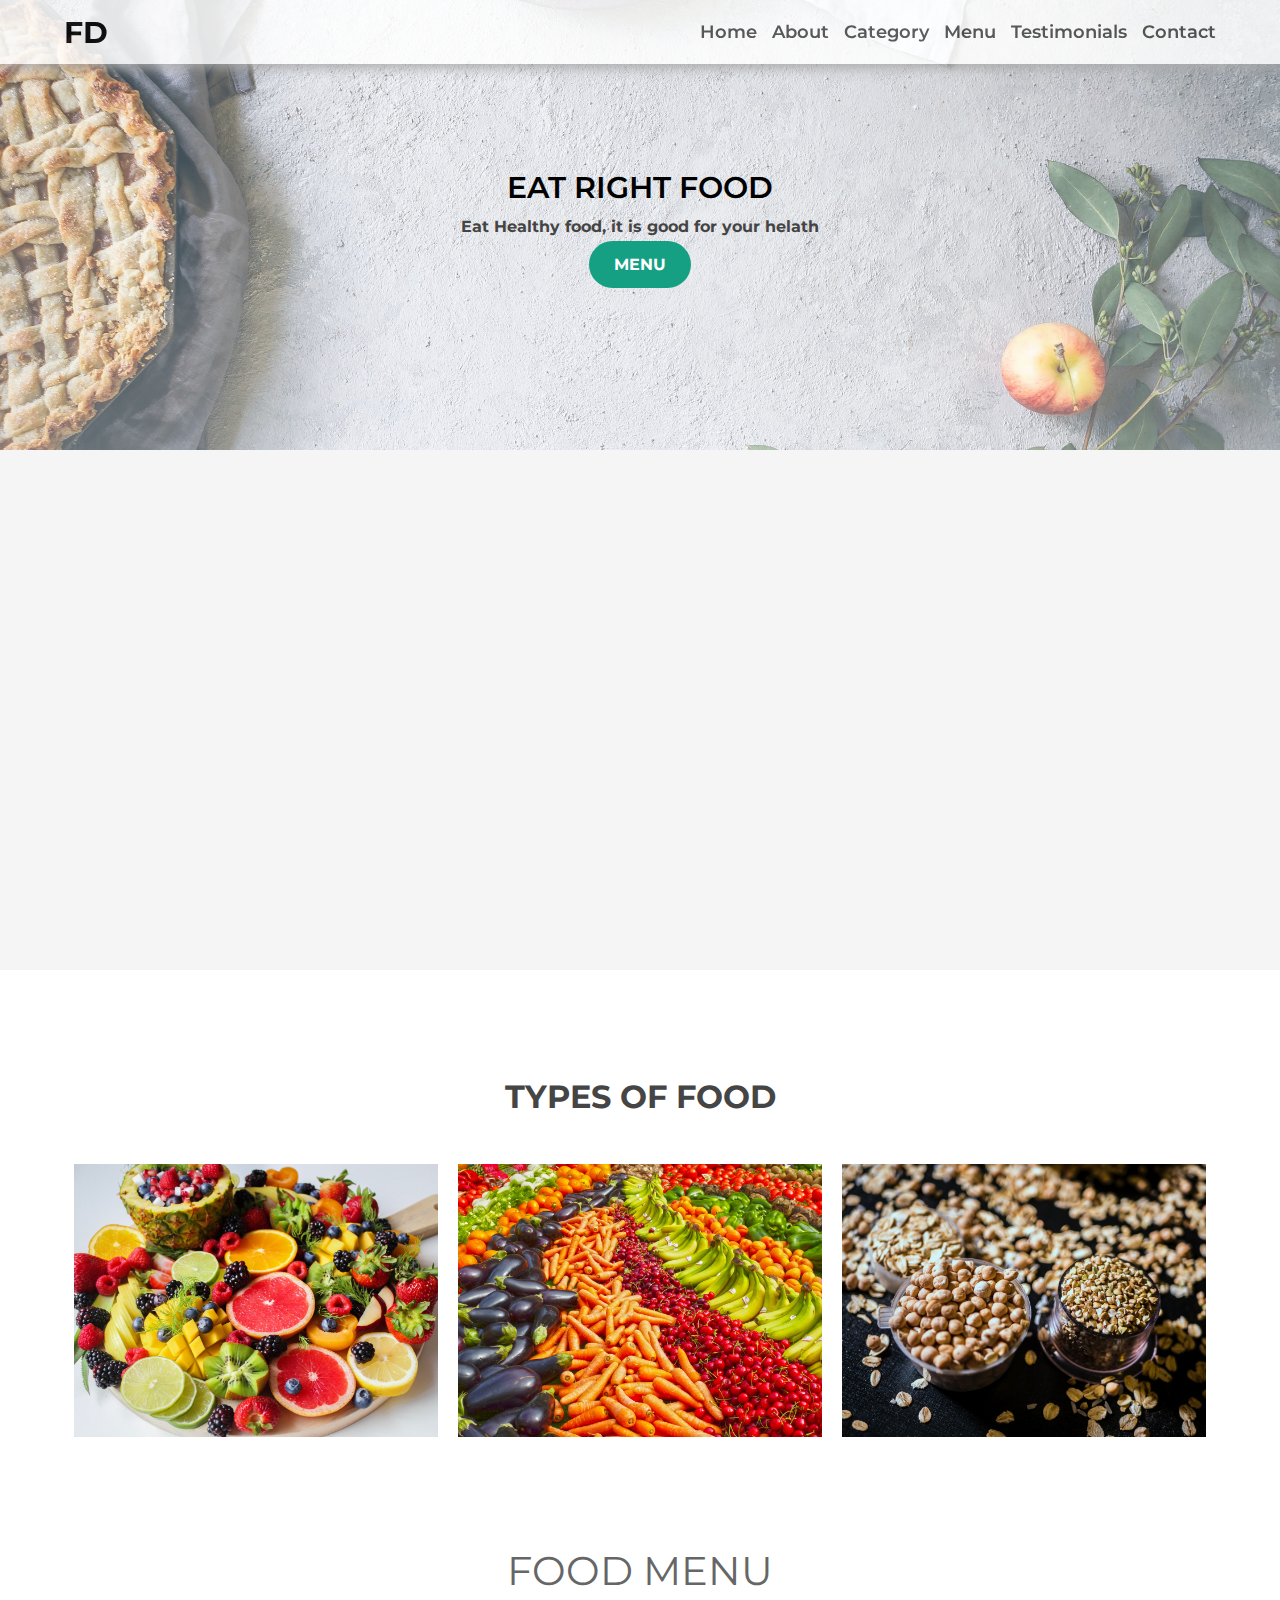
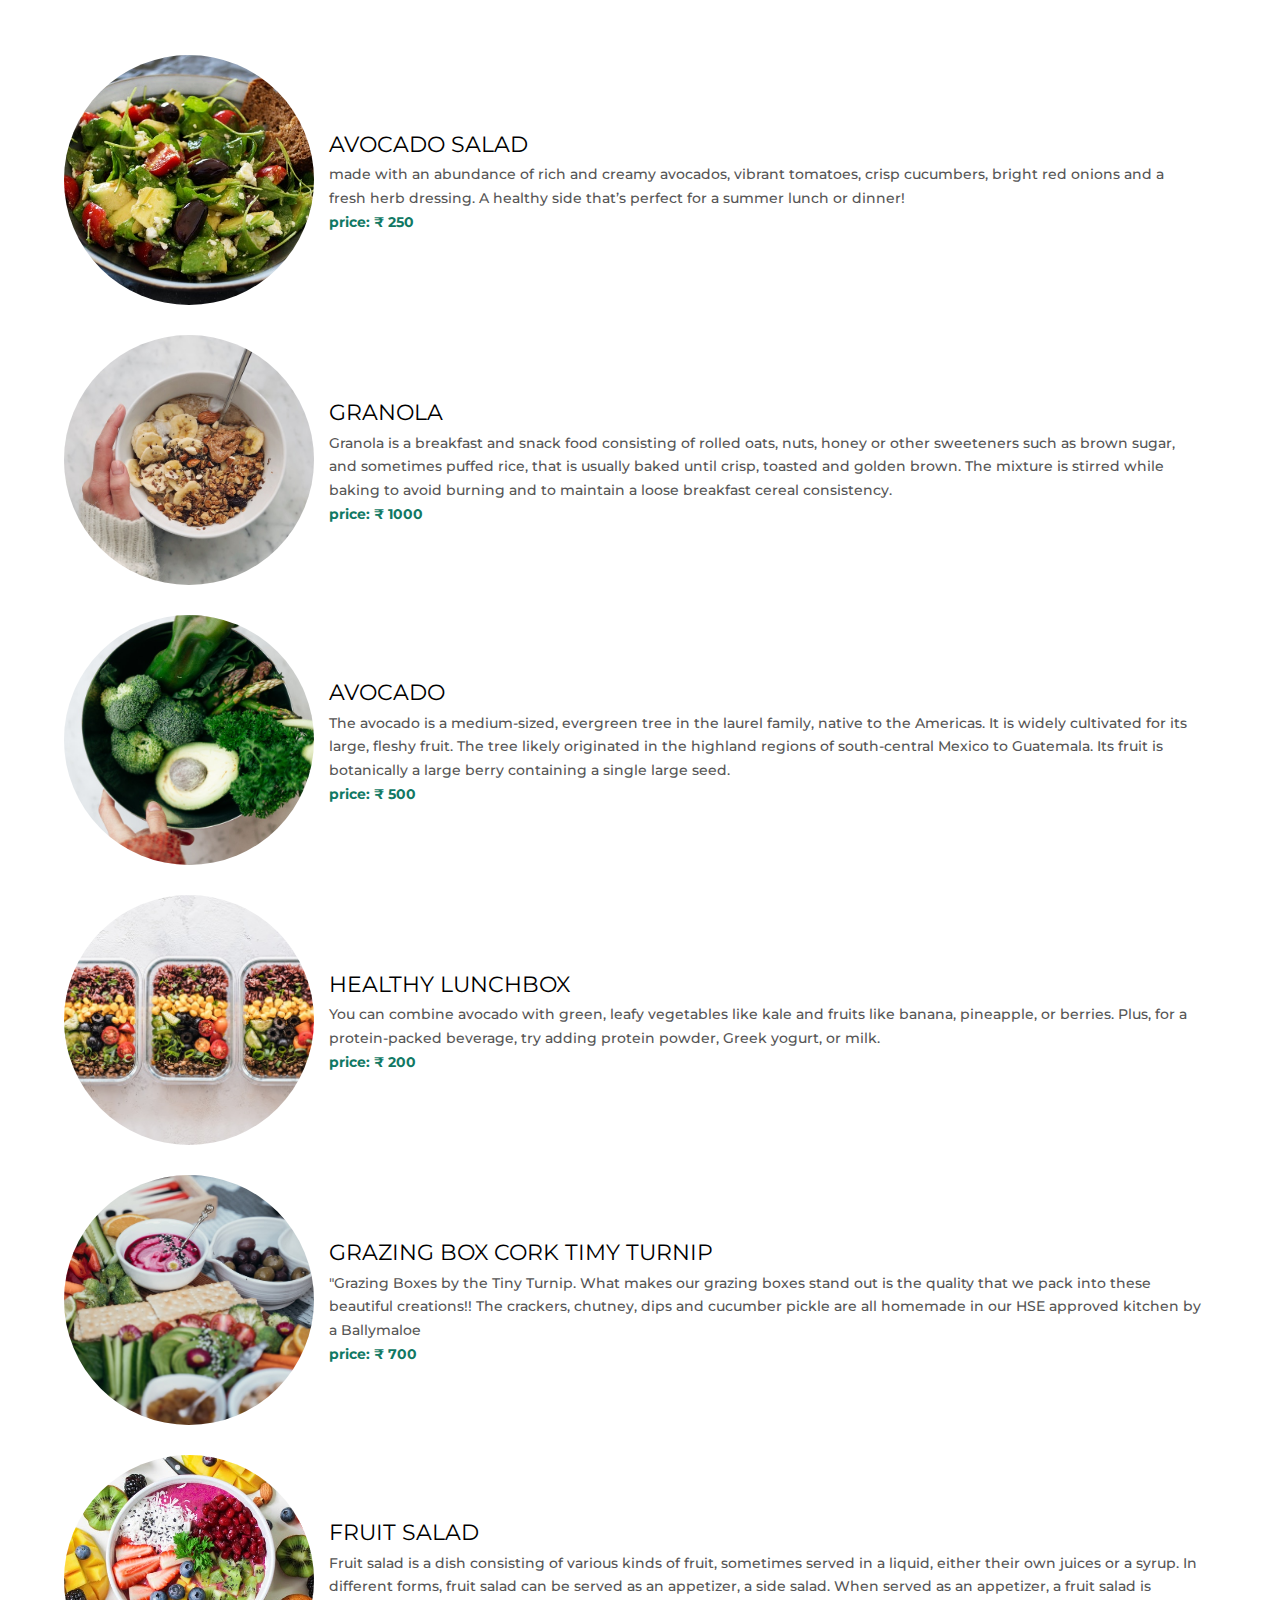
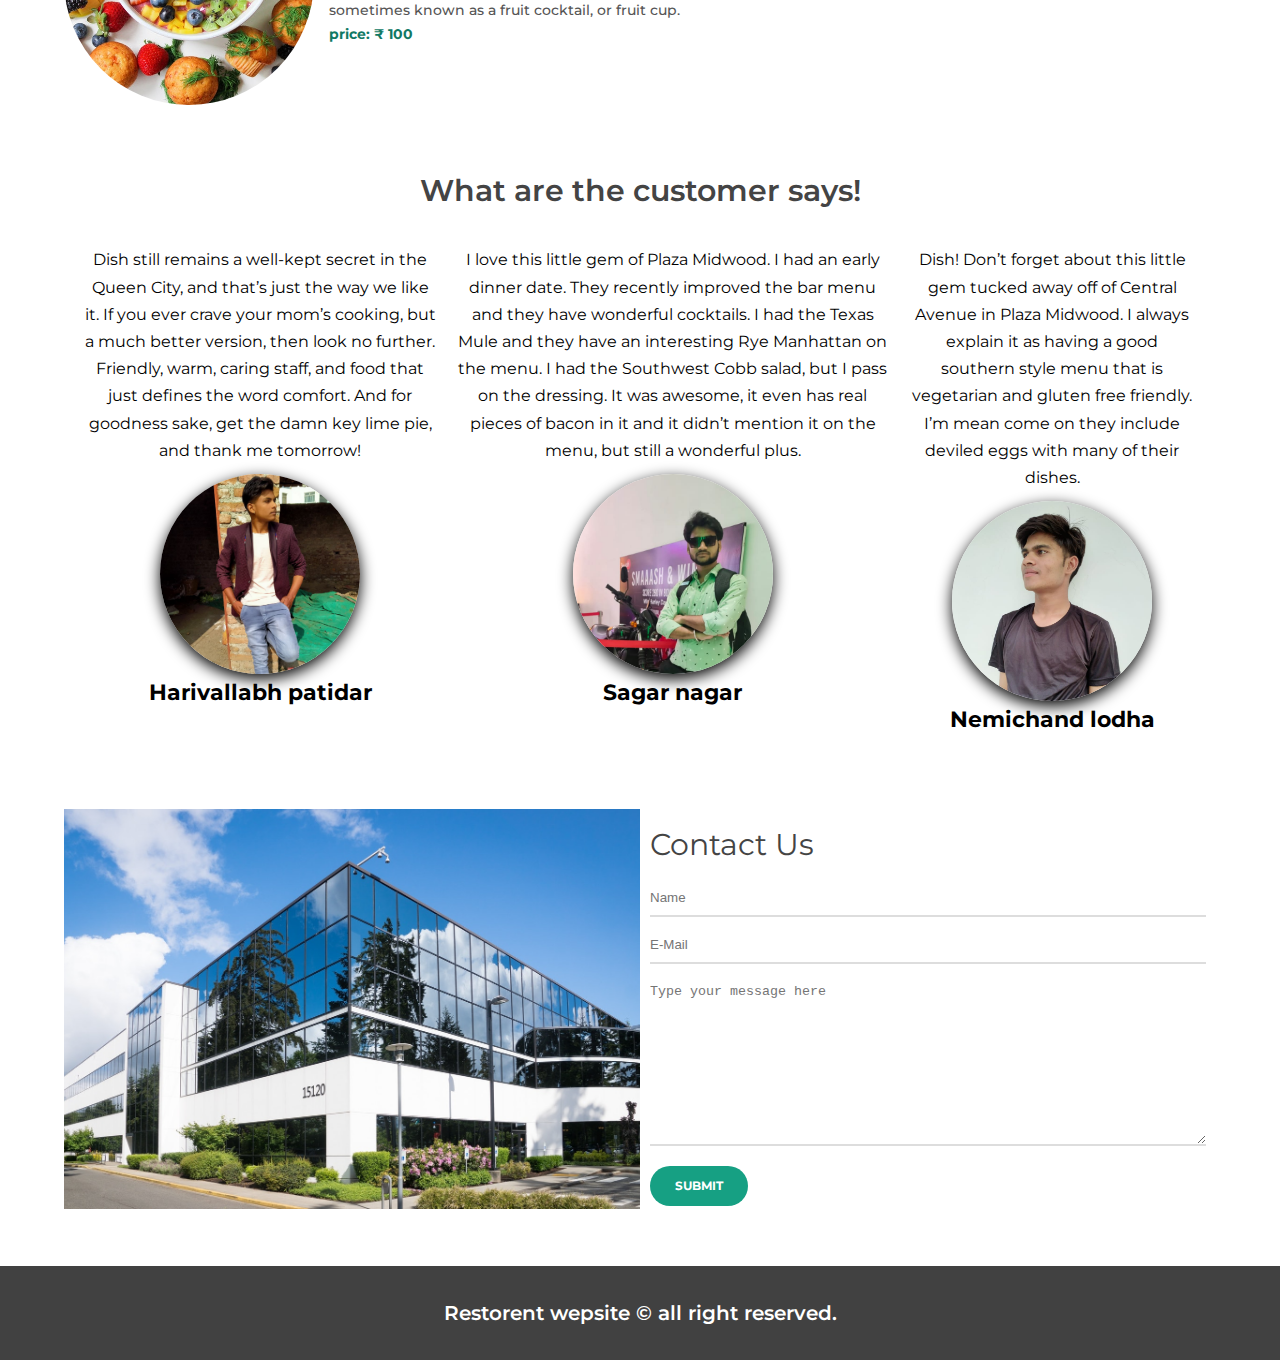
<file: Food wepsite/index.html>
<!DOCTYPE html>
<html lang="en">
<head>
    <meta charset="UTF-8">
    <meta http-equiv="X-UA-Compatible" content="IE=edge">
    <meta name="viewport" content="width=device-width, initial-scale=1.0">
    <link rel="stylesheet" href="style.css">
    <link rel="stylesheet" href="https://cdnjs.cloudflare.com/ajax/libs/font-awesome/6.1.2/css/all.min.css" integrity="sha512-1sCRPdkRXhBV2PBLUdRb4tMg1w2YPf37qatUFeS7zlBy7jJI8Lf4VHwWfZZfpXtYSLy85pkm9GaYVYMfw5BC1A==" crossorigin="anonymous" referrerpolicy="no-referrer" />
    <title>Food weplink</title>
</head>
<body>
    <div class="navbar">
        <div class="navbar-container container">
            <input type="checkbox">
            <div class="hamburger-lines">
                <span class="line line1"></span>
                <span class="line line2"></span>
                <span class="line line3"></span>
            </div>

            <ul class="menu-items">
                <li><a href="#showcase">Home</a></li>
                <li><a href="#about">About</a></li>
                <li><a href="#food">Category</a></li>
                <li><a href="#food-menu">Menu</a></li>
                <li><a href="#testimonials">Testimonials</a></li>
                <li><a href="#contact">Contact</a></li>
            </ul>

            <h1 class="logo">FD</h1>
        </div>
    </div>

    <section class="showcase-area" id="showcase">
        <div class="showcase-container">
            <h2 class="main-title">eat right food</h2>
            <p>Eat Healthy food, it is good for your helath</p>
            <a href="#food-menu" class="btn btn-primary">MENU</a>
        </div>
    </section>

    <section id="about">
        <div class="about-wrapper container">
           <div class="about-text">
            <p class="small">About Us</p>
            <h2>We've been Making Healthy Food for Last 10 years</h2>
            <p>Strawberries are bright red, juicy, and sweet. They're an excellent source of vitamin C and manganese and also contain decent amounts of folate (vitamin B9) and potassium. Strawberries are very rich in antioxidants and plant compounds, which may have benefits for heart health and blood sugar control.</p>
           </div>
           <div class="about-image">
            <img src="./Image/about-photo.jpg" alt="">
           </div>
        </div>
    </section>

    <section id="food">
        <h1 class="title">Types of Food</h1>
        <div class="food-container container">
             <div class="food-type fruit">
                <div class="img-container">
                    <img src="./Image/food1.jpg" alt="">
                    <div class="img-content">
                        <h2>Fruits</h2>
                        <a href="https://en.wikipedia.org/wiki/Fruit" target="_blank" class="btn btn-primary">Learn More</a>
                    </div>
                </div>
                
             </div>
             <div class="food-type vegetable">
                <div class="img-container">
                    <img src="./Image/food2.jpg" alt="">
                    <div class="img-content">
                        <h2>Vegetable</h2>
                        <a href="https://en.wikipedia.org/wiki/Vegetable" target="_blank" class="btn btn-primary">Learn More</a>
                    </div>
                </div>
                
             </div>
             <div class="food-type grains">
                <div class="img-container">
                    <img src="./Image/food3.jpg" alt="">
                    <div class="img-content">
                        <h2>Grains</h2>
                        <a href="https://en.wikipedia.org/wiki/Grain" target="_blank" class="btn btn-primary">Learn More</a>
                    </div>
                </div>
                
             </div>
        </div>
    </section>

    <section id="food-menu">
        <h2 class="food-menu-heading">Food menu</h2>
        <div class="food-menu-container container">
            <div class="food-menu-item">
                <div class="food-image">
                <img src="./Image/food-menu1.jpg" alt="">
            </div>
            <div class="food-description">
                <h2 class="food-title">Avocado salad</h2>
                <p>made with an abundance of rich and creamy avocados, vibrant tomatoes, crisp cucumbers, bright red onions and a fresh herb dressing. A healthy side that’s perfect for a summer lunch or dinner!

                </p>
                <p class="food-price">price: &#8377; 250</p>
            </div>
            </div>
            
            <div class="food-menu-item">
               <div class="food-image">
                <img src="./Image/food-menu2.jpg" alt="">
            </div>
            <div class="food-description">
                <h2 class="food-title">Granola</h2>
                <p>Granola is a breakfast and snack food consisting of rolled oats, nuts, honey or other sweeteners such as brown sugar, and sometimes puffed rice, that is usually baked until crisp, toasted and golden brown. The mixture is stirred while baking to avoid burning and to maintain a loose breakfast cereal consistency.</p>
                <p class="food-price">price: &#8377; 1000</p>
            </div> 
            </div>
            
            <div class="food-menu-item">
               <div class="food-image">
                <img src="./Image/food-menu3.jpg" alt="">
            </div>
            <div class="food-description">
                <h2 class="food-title">Avocado</h2>
                <p>The avocado is a medium-sized, evergreen tree in the laurel family, native to the Americas. It is widely cultivated for its large, fleshy fruit. The tree likely originated in the highland regions of south-central Mexico to Guatemala. Its fruit is botanically a large berry containing a single large seed.</p>
                <p class="food-price">price: &#8377; 500</p>
            </div> 
            </div>
            
            <div class="food-menu-item">
               <div class="food-image">
                <img src="./Image/food-menu4.jpg" alt="">
            </div>
            <div class="food-description">
                <h2 class="food-title">healthy lunchbox</h2>
                <p>You can combine avocado with green, leafy vegetables like kale and fruits like banana, pineapple, or berries. Plus, for a protein-packed beverage, try adding protein powder, Greek yogurt, or milk.</p>
                <p class="food-price">price: &#8377; 200</p>
            </div>
            </div>
           
            <div class="food-menu-item">
            <div class="food-image">
                <img src="./Image/food-menu5.jpg" alt="">
            </div>
            <div class="food-description">
                <h2 class="food-title">grazing box cork timy turnip</h2>
                <p>"Grazing Boxes by the Tiny Turnip. What makes our grazing boxes stand out is the quality that we pack into these beautiful creations!! The crackers, chutney, dips and cucumber pickle are all homemade in our HSE approved kitchen by a Ballymaloe</p>
                <p class="food-price">price: &#8377; 700</p>
            </div>
            </div>
           

            <div class="food-menu-item">
                <div class="food-image">
                <img src="./Image/food-menu6.jpg" alt="">
            </div>
            <div class="food-description">
                <h2 class="food-title">Fruit salad</h2>
                <p>Fruit salad is a dish consisting of various kinds of fruit, sometimes served in a liquid, either their own juices or a syrup. In different forms, fruit salad can be served as an appetizer, a side salad. When served as an appetizer, a fruit salad is sometimes known as a fruit cocktail, or fruit cup.</p>
                <p class="food-price">price: &#8377; 100</p>
            </div>
            </div>
            
        </div>
    </section>

    <section id="testimonials">
        <div class="testimonial-heading">What are the customer says!</div>

        <div class="testimonial-container container">
            <div class="testimonial-box">
                <div class="star-rating">
                     <span class="fa fa-star checked"></span>
                     <span class="fa fa-star checked"></span>
                     <span class="fa fa-star checked"></span>
                     <span class="fa fa-star checked"></span>
                     <span class="fa fa-star checked"></span>
                </div>
                <p class="testimonial-text">Dish still remains a well-kept secret in the Queen City, and that’s just the way we like it. If you ever crave your mom’s cooking, but a much better version, then look no further. Friendly, warm, caring staff, and food that just defines the word comfort. And for goodness sake, get the damn key lime pie, and thank me tomorrow!</p>
                <div class="customer-details">
                    <div class="customer-photo">
                        <img src="./Image/male 1.jpg" alt="">
                    </div>
                    <div class="customer-name">Harivallabh patidar</div>
                </div>
            </div>
            <div class="testimonial-box">
                <div class="star-rating">
                     <span class="fa fa-star checked"></span>
                     <span class="fa fa-star checked"></span>
                     <span class="fa fa-star checked"></span>
                     <span class="fa fa-star checked"></span>
                     <span class="fa fa-star checked"></span>
                </div>
                <p class="testimonial-text">I love this little gem of Plaza Midwood. I had an early dinner date. They recently improved the bar menu and they have wonderful cocktails. I had the Texas Mule and they have an interesting Rye Manhattan on the menu.
                    I had the Southwest Cobb salad, but I pass on the dressing. It was awesome, it even has real pieces of bacon in it and it didn’t mention it on the menu, but still a wonderful plus.</p>
                <div class="customer-details">
                    <div class="customer-photo">
                        <img src="./Image/male 6.jpeg" alt="">
                    </div>
                    <div class="customer-name">Sagar nagar</div>
                </div>
            </div>
            <div class="testimonial-box">
                <div class="star-rating">
                     <span class="fa fa-star checked"></span>
                     <span class="fa fa-star checked"></span>
                     <span class="fa fa-star checked"></span>
                     <span class="fa fa-star checked"></span>
                </div>
                <p class="testimonial-text">Dish! Don’t forget about this little gem tucked away off of Central Avenue in Plaza Midwood. I always explain it as having a good southern style menu that is vegetarian and gluten free friendly. I’m mean come on they include deviled eggs with many of their dishes.</p>
                <div class="customer-details">
                    <div class="customer-photo">
                        <img src="./Image/male 5.jpeg" alt="">
                    </div>
                    <div class="customer-name">Nemichand lodha</div>
                </div>
            </div>
        </div>

    </section>

    <section id="contact">
        <div class="contact-container container">
            <div class="contact-image">
                <img src="./Image/building-image.jpg" alt="">
            </div>

            <div class="form-container">
                <h2>Contact Us</h2>
                <input type="text" placeholder="Name">
                <input type="email" placeholder="E-Mail">
                <textarea cols="30" rows="10" placeholder="Type your message here"></textarea>
                <a href="#" class="btn btn-primary">Submit</a>
            </div>
        </div>
    </section>
     
    <footer class="footer">
        <h2>Restorent wepsite &copy; all right reserved.</h2>
    </footer>

     <!-- ################################### smoth scrolling ###########################333333333 -->

     <script src="https://ajax.googleapis.com/ajax/libs/jquery/3.3.1/jquery.min.js"></script>
<script>
$(document).ready(function(){
  // Add smooth scrolling to all links
  $("a").on('click', function(event) {

    // Make sure this.hash has a value before overriding default behavior
    if (this.hash !== "") {
      // Prevent default anchor click behavior
      event.preventDefault();

      // Store hash
      var hash = this.hash;

      // Using jQuery's animate() method to add smooth page scroll
      // The optional number (800) specifies the number of milliseconds it takes to scroll to the specified area
      $('html, body').animate({
        scrollTop: $(hash).offset().top
      }, 800, function(){

        // Add hash (#) to URL when done scrolling (default click behavior)
        window.location.hash = hash;
      });
    } // End if
  });
});
</script>
</body>
</html>
</file>
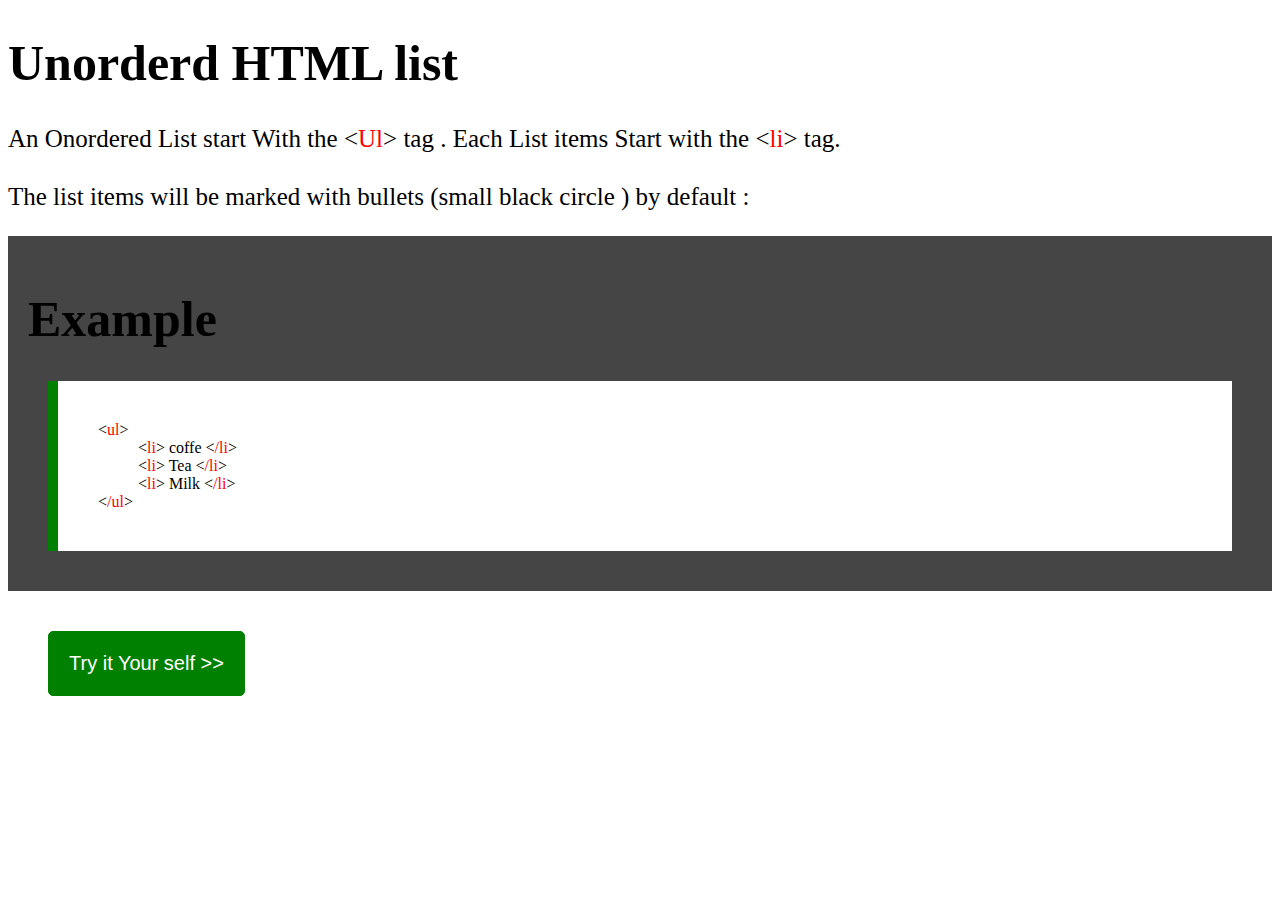
<file: Food wepsite/copy.html>
<!DOCTYPE html>
<html lang="en">

<head>
    <meta charset="UTF-8">
    <meta http-equiv="X-UA-Compatible" content="IE=edge">
    <meta name="viewport" content="width=device-width, initial-scale=1.0">
    <title>Document</title>
    <style>
        span{
            color: red;
    
        }
        h1{
            font-size: 50px;

            
        }
        p{
            margin-top: 30px;
            font-size: 25px;
        }

        .a1{
            background-color: #fff;
        }
        
        .a2{
            background-color: #454545;
            padding: 20px;
        }

        .a3{
            border-left: 10px solid green;
            padding: 40px;
            background-color: #fff;
            margin: 20px;
        }

        button{
            margin: 40px;
            padding: 20px;
            background-color: green;
            border: 1px solid green;
            color: white;
            font-size: 20px;
            border-radius: 5px;

        }

        

        
        
    </style>
</head>

<body >
    <div class="a1">
        <h1>Unorderd HTML list</h1>
        <p> An Onordered List start With the
        &lt;<span>Ul</span>&gt; tag . Each List items Start with the &lt;<span>li</span>&gt; tag.</p>
            <p> The list items will be marked with bullets (small black circle ) by default : </p>

            <div class="a2">


                <h1> Example </h1>


                <div class="a3">
                    &lt;<span>ul</span>&gt; 
                    <dd>&lt;<span>li</span>&gt; coffe  &lt;<span>/li</span>&gt;</dd> 
                    <dd>&lt;<span>li</span>&gt; Tea     &lt;<span>/li</span>&gt; <br></dd>
                    <dd>&lt;<span>li</span>&gt; Milk    &lt;<span>/li</span>&gt; <br></dd>
                    &lt;<span>/ul</span>&gt;
                    

               </div>



                





            </div>
<button>Try it Your self  &gt;&gt;   </button>

    </div>
</body>

</html>
</file>
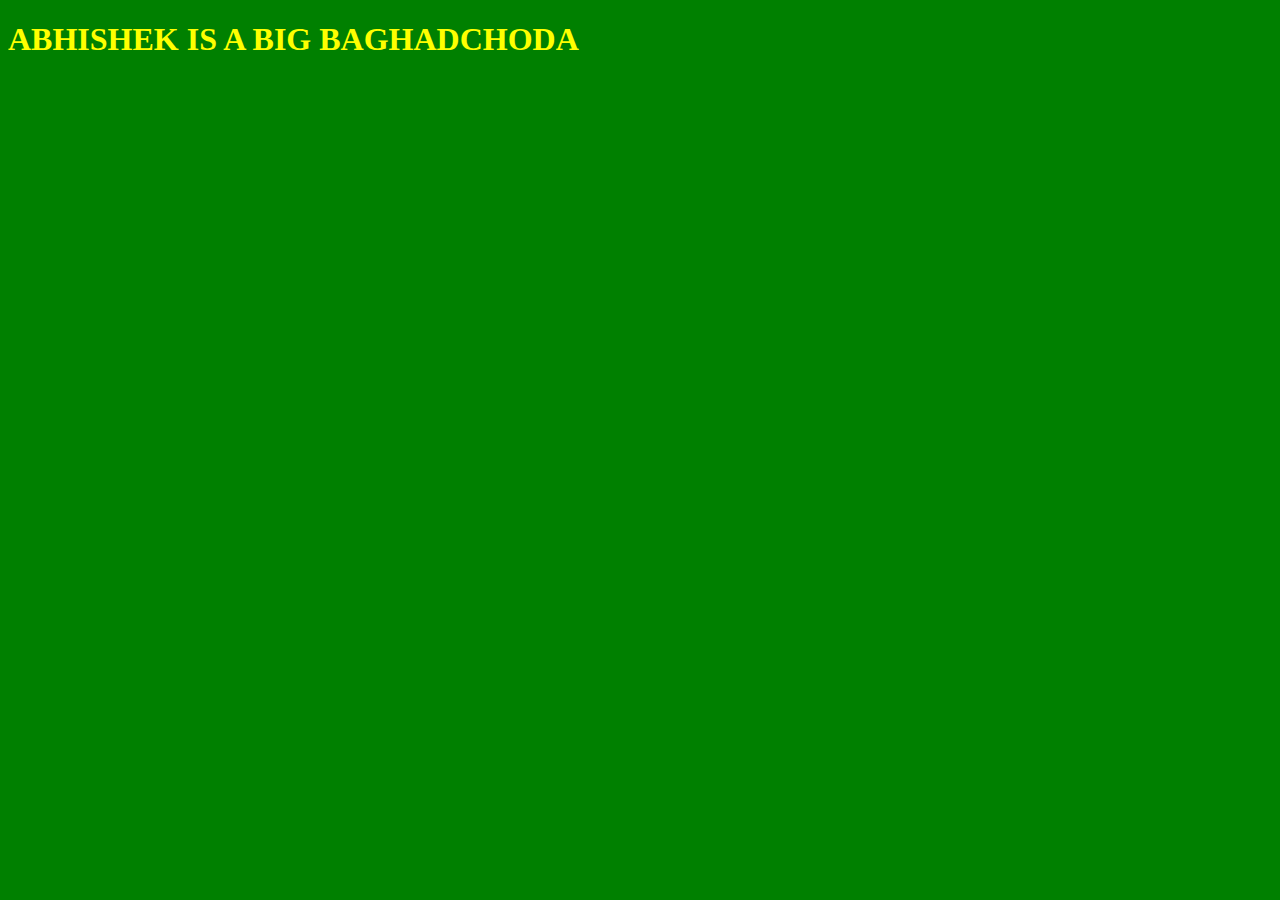
<file: Food wepsite/iconic.html>
<!DOCTYPE html>
<html>
<head>
<title>BAGHADCHODA.COM<h1></title>
</head>
<body bgcolor="green" text="yellow">
  <h1>ABHISHEK IS A BIG BAGHADCHODA</h1>







</body>












</html>
</file>
<file: Food wepsite/style.css>
@import url('https://fonts.googleapis.com/css2?family=Montserrat:ital,wght@0,300;0,400;0,600;1,700&family=Poppins:ital,wght@0,200;0,400;0,600;0,700;1,200;1,400;1,900&display=swap');

*,
*::after,
*::before {
    padding: 0;
    margin: 0;
    box-sizing: border-box;
}

html {
    font-size: 10px;
}

body {
    font-family: 'Montserrat', sans-serif;
    line-height: 1.7;
}

/* #################################### utility class  ############################## */

.container {
    max-width: 1200px;
    width: 90%;
    margin: auto;
}

.btn {
    display: inline-block;
    padding: 1rem 2.5rem;
    text-decoration: none;
    border-radius: 5rem;
    cursor: pointer;
    outline: none;
    text-transform: uppercase;
    font-weight: 700;
}

.btn-primary {
    color: #fff;
    background: #16a083;
    transition: all 0.3s ease-in-out;
}

.btn-primary:hover {
    background: #117964;
    color: #000;
}

/* ############################## navbar styling   ############################################# */

.navbar input[type='checkbox'],
.navbar .hamburger-lines {
    display: none;
}

.navbar {
    position: fixed;
    width: 100%;
    box-shadow: 0 5px 10px 0 #aaa;
    background: #fff;
    opacity: 0.85;
    color: #000;
    z-index: 10;
}

.navbar-container {
    display: flex;
    justify-content: space-between;
    height: 6.4rem;
    align-items: center;
}

.menu-items {
    order: 2;
    display: flex;
}

.logo {
    order: 1;
    font-size: 3rem;
}

.menu-items li {
    margin-left: 1.5rem;
    font-size: 1.8rem;
    list-style: none;
}

.navbar a {
    text-decoration: none;
    color: #444;
    font-weight: 600;
    transition: color 0.3s infinite ease-in-out;
}

.navbar a:hover {
    color: #117964;
}

/* ######################################### showcase styling ################################ */

.showcase-area {
    height: 50vh;
    background: linear-gradient(rgba(240, 240, 240, 0.144), rgba(255, 255, 255, 0.33)), url('./Image/header-image2\ \(1\).jpg');
    background-size: cover;
    background-position: center;
    background-repeat: no-repeat;

}

.showcase-container {
    display: flex;
    flex-direction: column;
    align-items: center;
    justify-content: center;
    height: 100%;
    font-size: 1.6rem;
}

.showcase-container .main-title {
    text-transform: uppercase;
    font-size: 3rem;
    font-weight: 600;
}

.showcase-container p {
    /* font-weight: 600; */
    font-weight: bold;
    color: #444;
}

/* ################################ about ########################### */

#about {
    background: #f5f5f5;
    padding: 5rem 0;
}

.about-wrapper {
    display: flex;
    flex-wrap: wrap;
}

.about-text {
    flex: 1 1 400px;
    padding: 1rem 1.5rem;
    margin: auto;
    padding: 7rem 1rem 7rem 1rem;
    transform: translatex(-150%);
    animation: about-text-name 5s 2 forwards ease-in-out;
}

@keyframes about-text-name {
    100% {
        transform: translate(0);
    }
}

.about-text p {
    font-size: 1.6rem;
    color: #555;
}

.about-text h2 {
    font-size: 3.2rem;
}

#about .small {
    font-size: 1.6rem;
    color: #666;
    font-weight: 600;
}

.about-image {
    flex: 1 1 400px;
    padding: 1rem 1.5rem;
    transform: translatex(150%);
    animation: about-image-name 5s 2 forwards ease-in-out;
}

.about-image img {
    display: block;
    width: 100%;
    height: 400px;
    margin: auto;
    object-fit: cover;
    object-position: right;


}

@keyframes about-image-name {
    100% {
        transform: translate(0);
    }
}



/* ############################################ food category styling ################################ */

#food {
    margin: 5rem 0 10rem 0;
}

.title {
    margin-top: 10rem;
    margin-bottom: 4rem;
    font-size: 3.2rem;
    color: #454545;
    text-transform: uppercase;
    text-align: center;

}

.food-container {
    display: flex;
    justify-content: space-between;
}

/* .food-type{
    max-width: 500px;
    margin-left: 4rem;
    position: relative;
} */

.food-container img {
    display: block;
    width: 100%;
    margin: auto;
    max-height: 300px;
    object-fit: cover;
    object-position: center;

}

.img-container {
    margin: 0 1rem;
    position: relative;
}

.img-content {
    position: absolute;
    top: 80%;
    left: 50%;
    transform: translate(-50%, -50%);
    z-index: 2;
    opacity: 0;
    text-align: center;
    transition: all 0.3s ease-in-out;
}

.img-content h2 {
    color: #fff;
    font-size: 3rem;
}

.img-content a {
    font-size: 1.2rem;
}

.img-container::after {
    content: '';
    display: block;
    position: absolute;
    top: 0;
    left: 0;
    width: 100%;
    height: 100%;
    background: rgba(0, 0, 0, 0.871);
    opacity: 0;
    z-index: 1;

    transform: scaleY(0);
    transform-origin: 100% 100%;
    transition: all 0.3s ease-in-out;
}

.img-container:hover::after {
    opacity: 1;
    transform: scaleY(1);
}

.img-container:hover .img-content {
    opacity: 1;
    top: 40%;
}

/* ################################## food menu ########################################## */

.food-menu-heading {
    font-size: 4rem;
    font-weight: 400;
    text-align: center;
    color: #666;
    text-transform: uppercase;
}

.food-menu-container {
    display: flex;
    flex-wrap: wrap;
    padding: 5rem 0 3rem 0;
}

.food-menu-container img {
    display: block;
    width: 25rem;
    height: 25rem;
    border-radius: 50%;
    object-fit: cover;
    object-position: center;
}

.food-menu-item {
    display: flex;
    flex: 1 1 60rem;
    justify-content: space-evenly;
    margin-bottom: 3rem;
}

.food-description {
    margin: auto 1.5rem;
}

.food-title {
    font-size: 2.2rem;
    font-weight: 400;
    color: #000;
    text-transform: uppercase;
}

.food-description p {
    font-size: 1.4rem;
    color: #555;
    font-weight: 500;
}

.food-description .food-price {
    color: #117964;
    font-weight: 700;
}


/* ################################ testimonial ################################## */

.testimonial {
    padding: 5rem 0;
    background: #e6e6e6;
}

.testimonial-heading {
    font-size: 3rem;
    text-align: center;
    color: #444;
    font-weight: 600;
}

.testimonial-container {
    display: flex;
    justify-content: space-between;
    font-size: 1.6rem;
    padding: 1rem;
}

.testimonial-box {
    /* display: flex;
    flex-direction: column; */
    text-align: center;
    padding: 1rem;
}

.testimonial-box .checked {
    color: #ff9529;
}

.testimonial-box .testimonial-text {
    font-size: 1.6rem;
    margin: 1rem 0;
}

.testimonial-box .customer-name {
    font-size: 2.2rem;
    font-weight: bold;
}

.customer-photo img {
    display: block;
    height: 200px;
    width: 200px;
    border-radius: 50%;
    object-fit: cover;
    object-position: top;
    margin: auto;
    box-shadow: 0px 5px 15px 0 #000;
}

/* ############################################ contact ####################################### */

#contact {
    padding: 5rem 0;
    background-color: rgba(255, 255, 255, 0.693);
}

.contact-container {
    display: flex;
    background: #fff;
}

.contact-image {
    width: 50%;
}

.contact-image img {
    display: block;
    height: 400px;
    object-fit: cover;
    object-position: center;
    width: 100%;
}

.form-container {
    padding: 1rem;
    width: 50%;
    margin: auto;

}

.form-container input {
    display: block;
    width: 100%;
    border: none;
    border-bottom: 2px solid #ddd;
    padding: 1rem 0;
    box-shadow: none;
    outline: none;
    margin-bottom: 1rem;
    color: #444;
    font-weight: 400;
}

.form-container textarea {
    display: block;
    width: 100%;
    border: none;
    border-bottom: 2px solid #ddd;
    padding: 1rem 0;
    margin-bottom: 2rem;
}

.form-container h2 {
    font-size: 3rem;
    font-weight: 400;
    color: #444;
    margin-bottom: 1rem;
}

.form-container a {
    text-align: center;
    font-size: 1.2rem
}

.footer h2 {
    font-size: 2rem;
    text-align: center;
    padding: 3rem;
    font-weight: 600;
    color: #fff;
    background: rgb(65, 65, 65);
}

/* ################################ media quary ###################################### */

@media (max-width: 768px) {
    .navbar {
        opacity: 0.95;
    }

    .navbar input[type='checkbox'],
    .navbar .hamburger-lines {
        display: block;
    }

    .navbar-container {
        display: block;
        position: relative;
        height: 64px;
    }

    .navbar-container input[type='checkbox'] {
        position: absolute;
        display: block;
        height: 32px;
        width: 40px;
        top: 20px;
        left: 30px;
        z-index: 5;
        opacity: 0;
    }

    .navbar-container .hamburger-lines {
        position: absolute;
        height: 32px;
        width: 40px;
        top: 20px;
        left: 20px;
        display: block;
        display: flex;
        z-index: 2;
        flex-direction: column;
        justify-content: space-between;
    }

    .navbar-container .hamburger-lines .line {
        display: block;
        height: 4px;
        width: 100%;
        border-radius: 10px;
        background: #333333;
    }

    .navbar-container .hamburger-lines .line1 {
        transform-origin: 0% 0%;
        transition: transform 0.3s ease-in-out;
    }

    .navbar-container .hamburger-lines .line2 {

        transition: transform 0.3s ease-in-out;
    }

    .navbar-container .hamburger-lines .line3 {
        transform-origin: 0% 100%;
        transition: transform 0.3s ease-in-out;
    }

    .navbar .menu-items {
        padding-top: 100px;
        background: #fff;
        height: 100vh;
        max-width: 300px;
        transform: translate(-150%);
        display: flex;
        flex-direction: column;
        margin-left: -40px;
        padding-left: 50px;
        transition: transform 0.5s ease-in-out;
        box-sizing: 5px 0 10px 0 #aaa;
    }

    .navbar .menu-items li {
        margin-bottom: 3rem;
        font-size: 2rem;
        font-weight: 600;
    }

    .logo {
        position: absolute;
        top: 10px;
        right: 15px;
        font-size: 3rem;
    }

    .navbar-container input[type='chechbox']:checked~.menu-items {
        transform: translate(0);
    }

    .navbar-container input[type='chechbox']:checked~.hamburger-lines .line1 {
        transform: rotate(45deg);
    }

    .navbar-container input[type='chechbox']:checked~.hamburger-lines .line2 {
        transform: scaleY(0);
    }

    .navbar-container input[type='chechbox']:checked~.hamburger-lines .line3 {
        transform: rotate(-45deg);
    }

    .about-image img {
        object-position: center;
    }

    /* ############################# food category ################################## */

    .food-container {
        flex-direction: column;
        align-items: stretch;
    }

    .food-type:not(:last-child) {
        margin-bottom: 3rem;
    }

    .food-type {
        box-shadow: 5px 5px 10px 0 #aaa;
    }

    .img-container {
        margin: 0;
    }
}


@media (max-width:500px) {
    html {
        font-size: 50%;
    }

    .testimonial-container {
        flex-direction: column;
        text-align: center;
    }

    .food-menu-item {
        flex-direction: column;
    }

    .food-menu-container img {
        margin: auto;
    }

    .form-container {
        width: 90%;
    }

    .contact-container {
        display: flex;
        flex-direction: column;
    }

    .contact-image {
        width: 90%;
        margin: 3rek auto;
    }
}

@media (orientation: landscape) and (max-width:500px) {
    .showcase-area {
        height: 50vh;
    }
}
</file>
